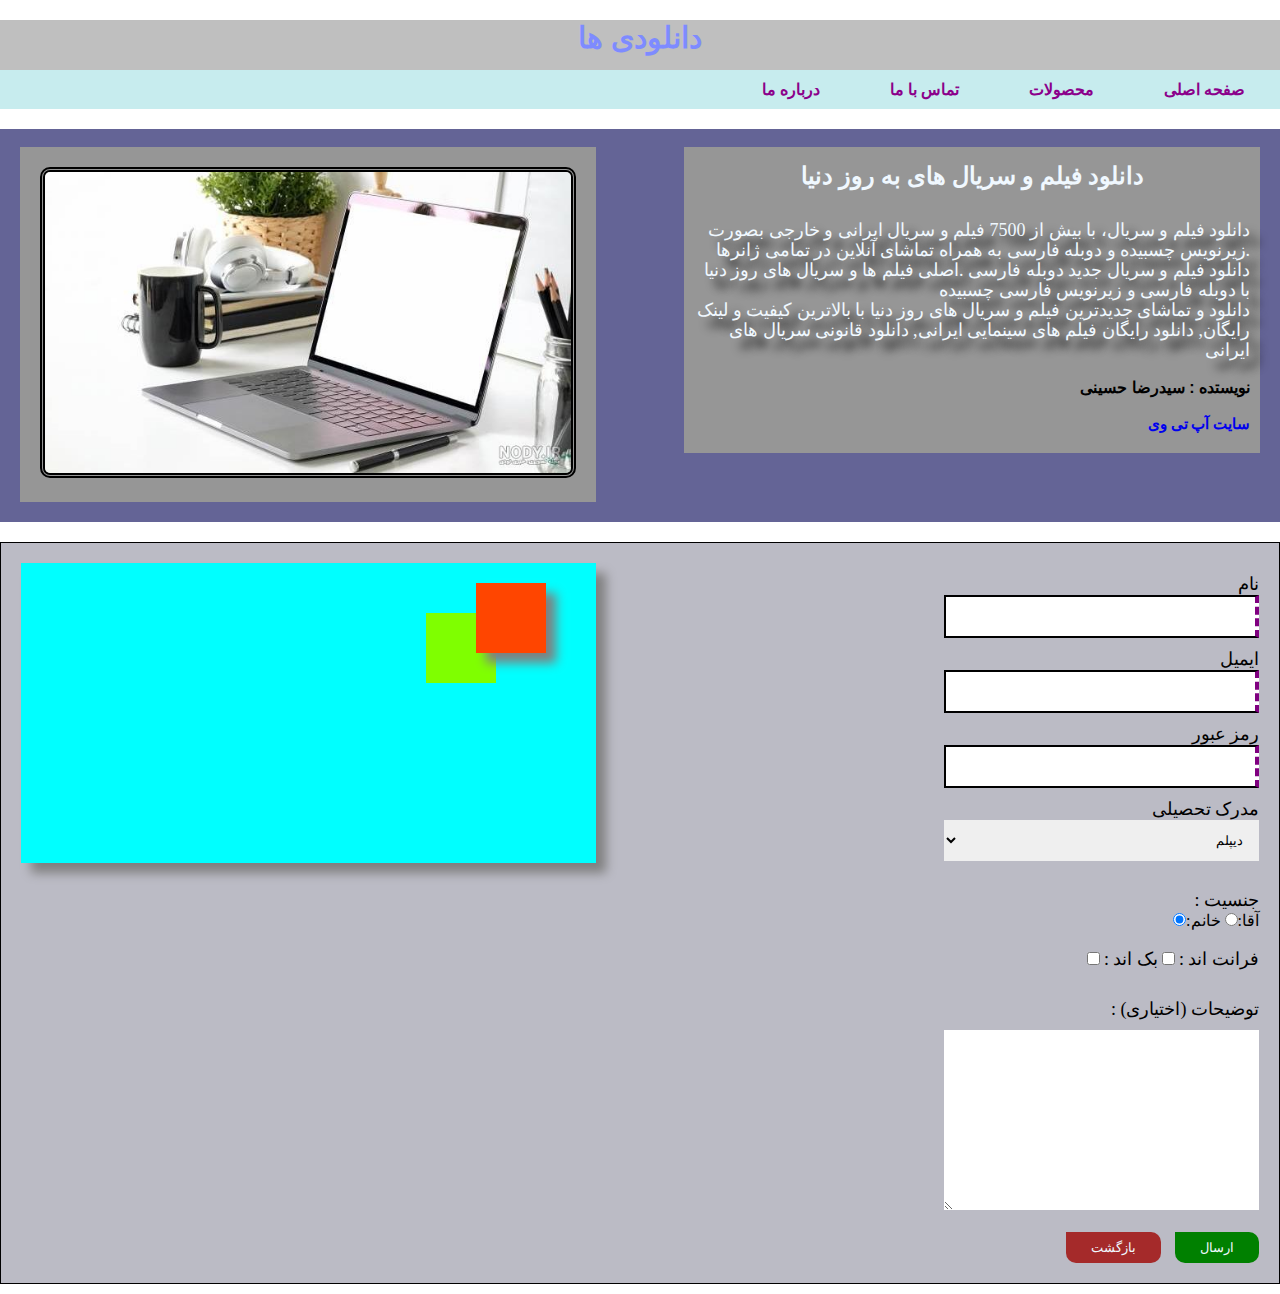
<file: Project 1/index.html>
<!DOCTYPE html>
<html>
    <head>
   <link rel="stylesheet" href="Css/Style.css">            
    
        <title>دانلود فیلم و سریال</title>

    </head>

<body>                                                 
                                                 <!-- Heading -->         
    <div class="top">
        <h1>دانلودی ها</h1>
    </div>
                                                 <!-- Menu -->         
    <div class="menu">
        <ul>
            <li><a href="https://uptvs.com/">صفحه اصلی</a></li>
            <li><a href="">محصولات</a></li>
            <li><a href="">تماس با ما</a></li>
            <li><a href="">درباره ما</a></li>
        </ul>
    </div>
                                                  <!-- box 1 -->         
    <div class="box">
        <div class="right">
            <h2>دانلود فیلم و سریال های به روز دنیا</h2>
            <p>
              <br>  دانلود فیلم و سریال، با بیش از 7500 فیلم و سریال ایرانی و خارجی بصورت
                 .زیرنویس چسبیده و دوبله فارسی به همراه تماشای آنلاین در تمامی ژانرها 
               <br> دانلود فیلم و سریال جدید دوبله فارسی
               .اصلی فیلم ها و سریال های روز دنیا با دوبله فارسی و زیرنویس فارسی چسبیده
                 <br> دانلود و تماشای جدیدترین فیلم و سریال های روز دنیا با بالاترین
                   کیفیت و لینک رایگان, دانلود رایگان فیلم های سینمایی ایرانی, دانلود قانونی سریال های ایرانی 
                </p>
                                                 <br>
            <b><span>نویستده : سیدرضا حسینی</span></b>     <!-- از این تگ برای متن های کوتاه استفاده می شود -->
            <br>
            <br><b><a href="https://uptvs.com/" target="_blank">سایت آپ تی وی</a></b></br>    <!-- باز کردن سایت مورد نظر در تب جدید یا مجزا -->
        </div>

        <div class="left">
            <img src="Image/img 1.jpg" alt="">               <!-- تصویر اول صفحه -->
        </div>
    </div>

                                                 <!-- box 2 -->         
                                                 <!--قسمت وارد کردن مشخصات-->         
    <div class="main">
     <div class="myform">
            <form action="#" method="#">
            <label>نام </label>
            <input type="text" placeholder="">    <!--برای ایجاد کادر های مشخصات به کار میرود، این خط کد کادر نام است-->

            <label>ایمیل</label>
            <input type="email" placeholder="">

            <label>رمز عبور</label>
            <input type="password" placeholder="">
                                                 <!--وارد کردن مدرک تحصیلی-->
            <div>
                <label for="">مدرک تحصیلی </label>
                <select>
                    <option value="">دیپلم</option>
                    <option value="">لیسانس</option>
                    <option value="">فوق لیسانس</option>
                    <option value="">دکترا</option>
                </select>
            </div>
                                                 <!--مشخص کردن جنسیت-->
                                                 <br>
            <div>
                <label for="">جنسیت :</label>
                آقا:<input type="radio" name="gender" value="male">
                خانم:<input type="radio" name="gender" value="female" checked>
            </div>
                                                 <!-- مهارت ها -->
                                                 <br>
            <div class="mharat">
                <label for="front">فرانت اند :</label>
                <input type="checkbox" name="front" id="front">

                <label for="backend">بک اند :</label>
                <input type="checkbox" name="front" id="backend">
                                                 <!-- توضیحات -->
            </div>
                                                 <br>
            <label>توضیحات (اختیاری) :</label>
            <textarea name="" id="" cols="30" rows="10"></textarea>
                                                 <br><br>
            <input type="submit" value="ارسال">           <!-- دکمه ارسال-->
            
            <button>بازگشت</button>
           </form>
     </div>
      <div class="pedar">
             <div class="farzand"></div>
             <div class="farzand2"></div>
    </div>
 </div>
</body>
</file>
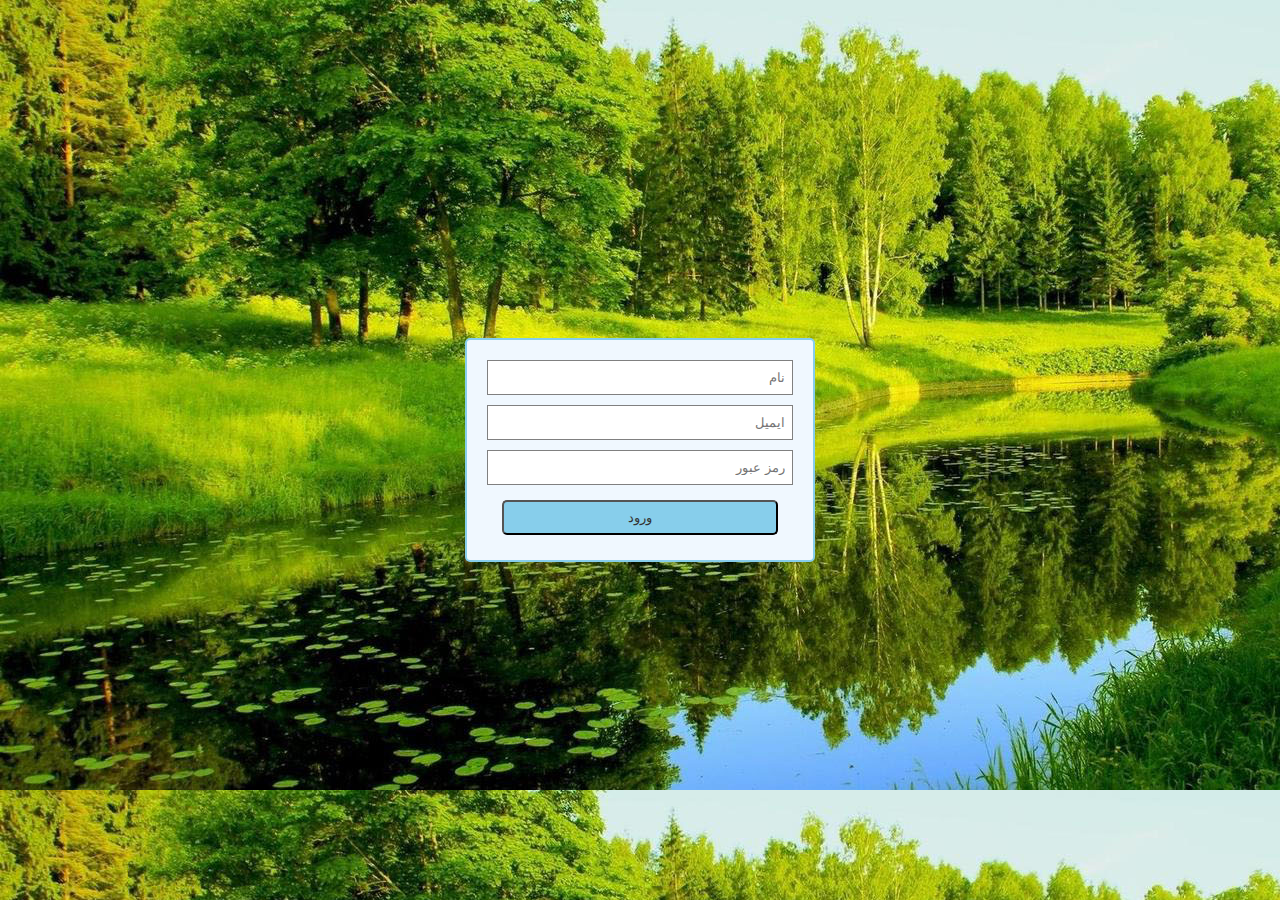
<file: Project 5/index.html>
<html lang="en">
<head>
    <meta charset="UTF-8">
    <meta name="viewport" content="width=device-width, initial-scale=1.0">
    <title>Login</title>
    <style>
        *{
            margin: 0;
            padding: 0;
            box-sizing: border-box;
        }
        body {
            height: 100vh;
            display: flex;
            align-items: center;
            justify-content: center;
            background-image: url(./img/image6.jpg);         
        }
        .container {
            display: flex;
            flex-direction: column;
            width: 350px;
            padding: 15px;
            border: 2px solid skyblue;
            border-radius: 5px;
            background-color: aliceblue;
        }
        input {
            margin: 5px 5px;
            height: 35px;
            padding: 7px;
            border: 1px solid gray;
        }
        button {
            height: 35px;
            margin: 10px 20px;
            background-color: skyblue;
            border-radius: 5px;
            color: #333;
        }
        button:hover {
            background-color: #333;
            color: skyblue;    
        }
        .box {
            direction: rtl;
        }
    </style>
</head>
<body>
    <div class="container">
        <input class="box" type="text" placeholder="نام">
        <input class="box" type="email" placeholder="ایمیل">
        <input class="box" type="password" placeholder="رمز عبور">
        <button>ورود</button>
    </div>
</body>
</html>
</file>
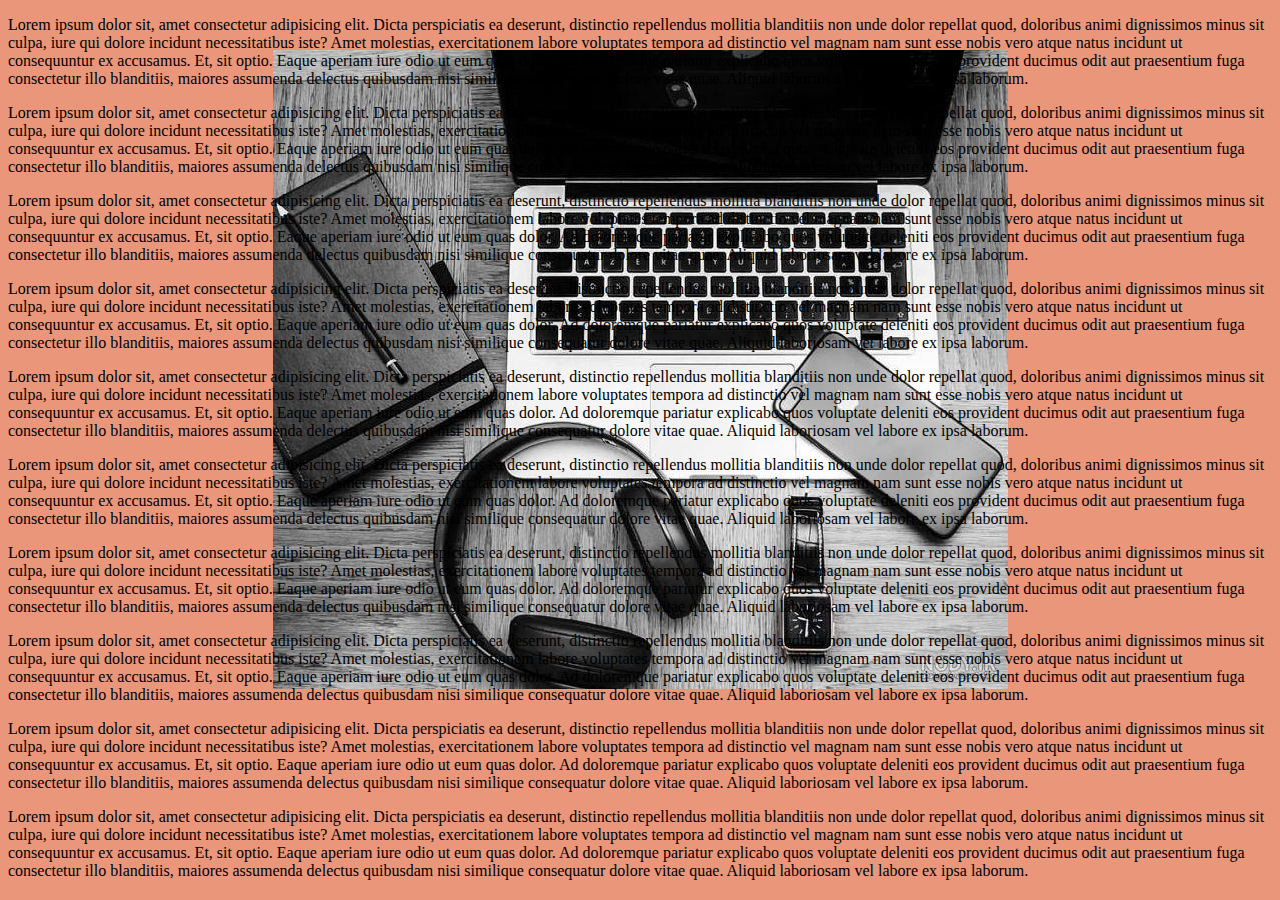
<file: Project 7/index.html>
<!DOCTYPE html>
<html lang="en">

<head>
    <meta charset="UTF-8">
    <meta name="viewport" content="width=device-width, initial-scale=1.0">
    <title>Document</title>
    <style>
        body {
            background-color: darksalmon;
            background-image: url(./img/image1.jpg);
            background-repeat: no-repeat;
            background-attachment: fixed;
            background-position: center 50px;
        }
    </style>
</head>

<body>
    <p>
        Lorem ipsum dolor sit, amet consectetur adipisicing elit. Dicta perspiciatis ea deserunt, distinctio repellendus
        mollitia blanditiis non unde dolor repellat quod, doloribus animi dignissimos minus sit culpa, iure qui dolore
        incidunt necessitatibus iste? Amet molestias, exercitationem labore voluptates tempora ad distinctio vel magnam
        nam sunt esse nobis vero atque natus incidunt ut consequuntur ex accusamus. Et, sit optio. Eaque aperiam iure
        odio ut eum quas dolor. Ad doloremque pariatur explicabo quos voluptate deleniti eos provident ducimus odit aut
        praesentium fuga consectetur illo blanditiis, maiores assumenda delectus quibusdam nisi similique consequatur
        dolore vitae quae. Aliquid laboriosam vel labore ex ipsa laborum.
    </p>
    <p>
        Lorem ipsum dolor sit, amet consectetur adipisicing elit. Dicta perspiciatis ea deserunt, distinctio repellendus
        mollitia blanditiis non unde dolor repellat quod, doloribus animi dignissimos minus sit culpa, iure qui dolore
        incidunt necessitatibus iste? Amet molestias, exercitationem labore voluptates tempora ad distinctio vel magnam
        nam sunt esse nobis vero atque natus incidunt ut consequuntur ex accusamus. Et, sit optio. Eaque aperiam iure
        odio ut eum quas dolor. Ad doloremque pariatur explicabo quos voluptate deleniti eos provident ducimus odit aut
        praesentium fuga consectetur illo blanditiis, maiores assumenda delectus quibusdam nisi similique consequatur
        dolore vitae quae. Aliquid laboriosam vel labore ex ipsa laborum.
    </p>
    <p>
        Lorem ipsum dolor sit, amet consectetur adipisicing elit. Dicta perspiciatis ea deserunt, distinctio repellendus
        mollitia blanditiis non unde dolor repellat quod, doloribus animi dignissimos minus sit culpa, iure qui dolore
        incidunt necessitatibus iste? Amet molestias, exercitationem labore voluptates tempora ad distinctio vel magnam
        nam sunt esse nobis vero atque natus incidunt ut consequuntur ex accusamus. Et, sit optio. Eaque aperiam iure
        odio ut eum quas dolor. Ad doloremque pariatur explicabo quos voluptate deleniti eos provident ducimus odit aut
        praesentium fuga consectetur illo blanditiis, maiores assumenda delectus quibusdam nisi similique consequatur
        dolore vitae quae. Aliquid laboriosam vel labore ex ipsa laborum.
    </p>
    <p>
        Lorem ipsum dolor sit, amet consectetur adipisicing elit. Dicta perspiciatis ea deserunt, distinctio repellendus
        mollitia blanditiis non unde dolor repellat quod, doloribus animi dignissimos minus sit culpa, iure qui dolore
        incidunt necessitatibus iste? Amet molestias, exercitationem labore voluptates tempora ad distinctio vel magnam
        nam sunt esse nobis vero atque natus incidunt ut consequuntur ex accusamus. Et, sit optio. Eaque aperiam iure
        odio ut eum quas dolor. Ad doloremque pariatur explicabo quos voluptate deleniti eos provident ducimus odit aut
        praesentium fuga consectetur illo blanditiis, maiores assumenda delectus quibusdam nisi similique consequatur
        dolore vitae quae. Aliquid laboriosam vel labore ex ipsa laborum.
    </p>
    <p>
        Lorem ipsum dolor sit, amet consectetur adipisicing elit. Dicta perspiciatis ea deserunt, distinctio repellendus
        mollitia blanditiis non unde dolor repellat quod, doloribus animi dignissimos minus sit culpa, iure qui dolore
        incidunt necessitatibus iste? Amet molestias, exercitationem labore voluptates tempora ad distinctio vel magnam
        nam sunt esse nobis vero atque natus incidunt ut consequuntur ex accusamus. Et, sit optio. Eaque aperiam iure
        odio ut eum quas dolor. Ad doloremque pariatur explicabo quos voluptate deleniti eos provident ducimus odit aut
        praesentium fuga consectetur illo blanditiis, maiores assumenda delectus quibusdam nisi similique consequatur
        dolore vitae quae. Aliquid laboriosam vel labore ex ipsa laborum.
    </p>
    <p>
        Lorem ipsum dolor sit, amet consectetur adipisicing elit. Dicta perspiciatis ea deserunt, distinctio repellendus
        mollitia blanditiis non unde dolor repellat quod, doloribus animi dignissimos minus sit culpa, iure qui dolore
        incidunt necessitatibus iste? Amet molestias, exercitationem labore voluptates tempora ad distinctio vel magnam
        nam sunt esse nobis vero atque natus incidunt ut consequuntur ex accusamus. Et, sit optio. Eaque aperiam iure
        odio ut eum quas dolor. Ad doloremque pariatur explicabo quos voluptate deleniti eos provident ducimus odit aut
        praesentium fuga consectetur illo blanditiis, maiores assumenda delectus quibusdam nisi similique consequatur
        dolore vitae quae. Aliquid laboriosam vel labore ex ipsa laborum.
    </p>
    <p>
        Lorem ipsum dolor sit, amet consectetur adipisicing elit. Dicta perspiciatis ea deserunt, distinctio repellendus
        mollitia blanditiis non unde dolor repellat quod, doloribus animi dignissimos minus sit culpa, iure qui dolore
        incidunt necessitatibus iste? Amet molestias, exercitationem labore voluptates tempora ad distinctio vel magnam
        nam sunt esse nobis vero atque natus incidunt ut consequuntur ex accusamus. Et, sit optio. Eaque aperiam iure
        odio ut eum quas dolor. Ad doloremque pariatur explicabo quos voluptate deleniti eos provident ducimus odit aut
        praesentium fuga consectetur illo blanditiis, maiores assumenda delectus quibusdam nisi similique consequatur
        dolore vitae quae. Aliquid laboriosam vel labore ex ipsa laborum.
    </p>
    <p>
        Lorem ipsum dolor sit, amet consectetur adipisicing elit. Dicta perspiciatis ea deserunt, distinctio repellendus
        mollitia blanditiis non unde dolor repellat quod, doloribus animi dignissimos minus sit culpa, iure qui dolore
        incidunt necessitatibus iste? Amet molestias, exercitationem labore voluptates tempora ad distinctio vel magnam
        nam sunt esse nobis vero atque natus incidunt ut consequuntur ex accusamus. Et, sit optio. Eaque aperiam iure
        odio ut eum quas dolor. Ad doloremque pariatur explicabo quos voluptate deleniti eos provident ducimus odit aut
        praesentium fuga consectetur illo blanditiis, maiores assumenda delectus quibusdam nisi similique consequatur
        dolore vitae quae. Aliquid laboriosam vel labore ex ipsa laborum.
    </p>
    <p>
        Lorem ipsum dolor sit, amet consectetur adipisicing elit. Dicta perspiciatis ea deserunt, distinctio repellendus
        mollitia blanditiis non unde dolor repellat quod, doloribus animi dignissimos minus sit culpa, iure qui dolore
        incidunt necessitatibus iste? Amet molestias, exercitationem labore voluptates tempora ad distinctio vel magnam
        nam sunt esse nobis vero atque natus incidunt ut consequuntur ex accusamus. Et, sit optio. Eaque aperiam iure
        odio ut eum quas dolor. Ad doloremque pariatur explicabo quos voluptate deleniti eos provident ducimus odit aut
        praesentium fuga consectetur illo blanditiis, maiores assumenda delectus quibusdam nisi similique consequatur
        dolore vitae quae. Aliquid laboriosam vel labore ex ipsa laborum.
    </p>
    <p>
        Lorem ipsum dolor sit, amet consectetur adipisicing elit. Dicta perspiciatis ea deserunt, distinctio repellendus
        mollitia blanditiis non unde dolor repellat quod, doloribus animi dignissimos minus sit culpa, iure qui dolore
        incidunt necessitatibus iste? Amet molestias, exercitationem labore voluptates tempora ad distinctio vel magnam
        nam sunt esse nobis vero atque natus incidunt ut consequuntur ex accusamus. Et, sit optio. Eaque aperiam iure
        odio ut eum quas dolor. Ad doloremque pariatur explicabo quos voluptate deleniti eos provident ducimus odit aut
        praesentium fuga consectetur illo blanditiis, maiores assumenda delectus quibusdam nisi similique consequatur
        dolore vitae quae. Aliquid laboriosam vel labore ex ipsa laborum.
    </p>
</body>

</html>
</file>
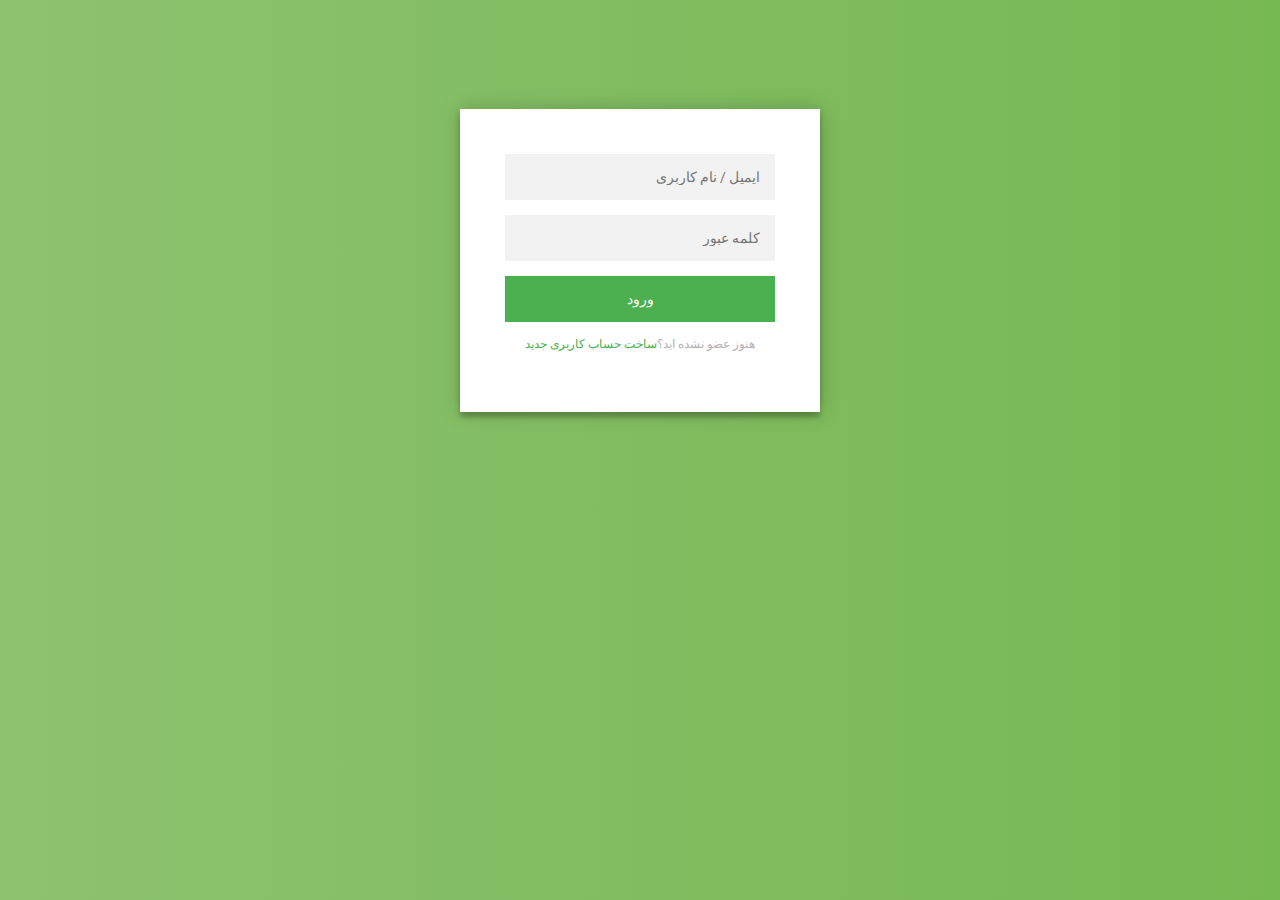
<file: Project 4/Login Page.html>
<html lang="en">
<head>
    <meta charset="UTF-8">
    <meta name="viewport" content="width=device-width, initial-scale=1.0">
    <title>Login</title>
    <link rel="stylesheet" href="Css/Style.css">
</head>
<body>
    <div class="login-page">
        <div class="form">
          <form class="login-form">
            <input type="text" placeholder="ایمیل / نام کاربری"/>
            <input type="password" placeholder="کلمه عبور"/>
            <button>ورود</button>
            <p class="message">هنوز عضو نشده اید؟<a href="#">ساخت حساب کاربری جدید</a></p>
          </form>
        </div>
      </div>
</body>
</html>
</file>
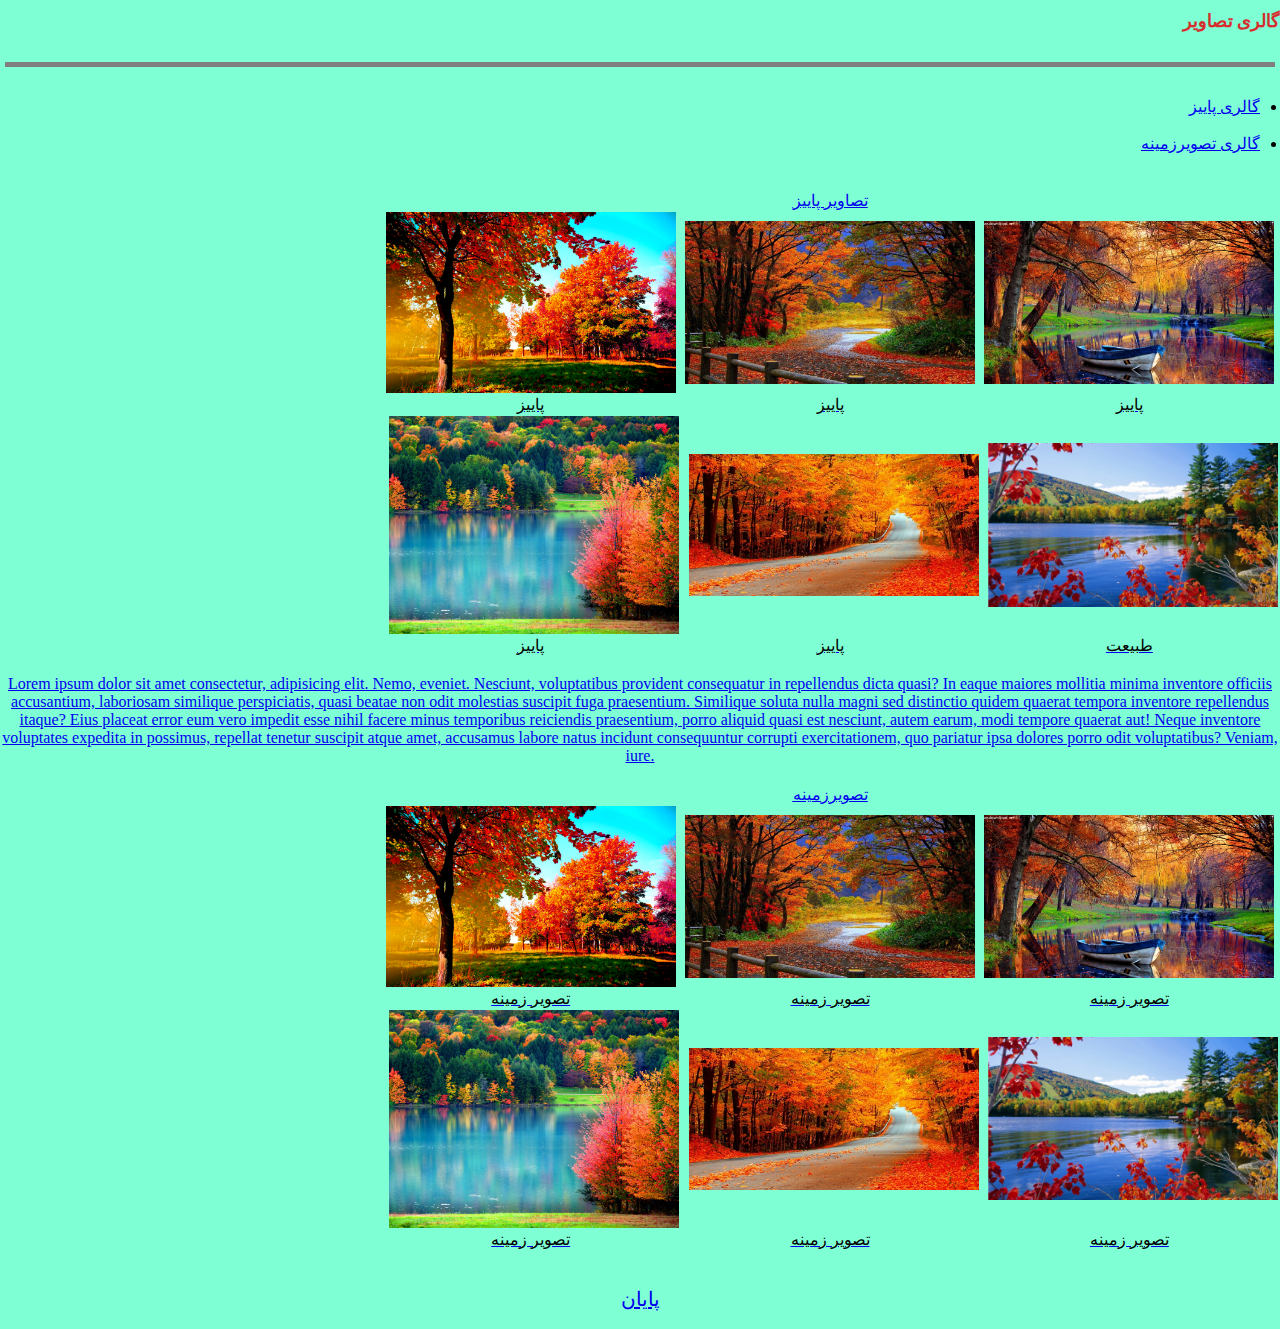
<file: Project 6/Galery.html>
<html lang="en">

<head>
    <meta charset="UTF-8">
    <meta name="viewport" content="width=device-width, initial-scale=1.0">
    <title>Galery</title>
    <link rel="stylesheet" href="Css/style.Css">
</head>

<body dir="rtl">
    <h1>
        <font face="tahoma" size="4" color="#d62e2e">گالری تصاویر</font> <!-- برای مشخص کردن فونت و اندازه متن -->
    </h1>
    <hr size="5" color="gray"> <!-- یک خط افقی می کشد -->

                                                    <!-- Menu -->
    <ul>
        <li><a href="#cat1" name="top">گالری پاییز</a></li>
        <br>
        <li><a href="#cat2" name="top"> گالری تصویرزمینه</li>
    </ul>
    <br>
    <br>

                                                    <!-- Table 1 -->
    <table width="900" border="0">
        <tr align="center">
            <td colspan="5">
                <a href="top" name="cat1">
                    تصاویر پاییز
                </a>
            </td>
        </tr>
        <tr align="center">
            <td>
                <a href="img/image1.jpg">
                    <img src="./img/image1.jpg" width="290">
                </a>
            </td>
            <td>
                <a href="img/image2.jpg">
                    <img src="./img/image2.jpg" width="290">
                </a>
            </td>
            <td>
                <a href="img/image3.jpg">
                    <img src="./img/image3.jpg" width="290">
                </a>
            </td>
        <tr align="center">
            <td>پاییز</td>
            <td>پاییز</td>
            <td>پاییز</td>
        </tr>
        <td>
            <img src="./img/image4.jpg" width="290">
        </td>
        <td>
            <img src="./img/image5.jpg" width="290">
        </td>
        <td>
            <img src="./img/image6.jpg" width="290">
        </td>
        <tr align="center">
            <td>طبیعت</td>
            <td>پاییز</td>
            <td>پاییز</td>
        </tr>
        </tr>
    </table>
    <br>
    <p dir="ltr" align="center">
        Lorem ipsum dolor sit amet consectetur, adipisicing elit. Nemo, eveniet. Nesciunt, voluptatibus provident
        consequatur in repellendus dicta quasi? In eaque maiores mollitia minima inventore officiis accusantium,
        laboriosam similique perspiciatis, quasi beatae non odit molestias suscipit fuga praesentium. Similique soluta
        nulla magni sed distinctio quidem quaerat tempora inventore repellendus itaque? Eius placeat error eum vero
        impedit esse nihil facere minus temporibus reiciendis praesentium, porro aliquid quasi est nesciunt, autem
        earum, modi tempore quaerat aut! Neque inventore voluptates expedita in possimus, repellat tenetur suscipit
        atque amet, accusamus labore natus incidunt consequuntur corrupti exercitationem, quo pariatur ipsa dolores
        porro odit voluptatibus? Veniam, iure.
    </p>
    <br>

                                                        <!-- Table 2 -->
    <table width="900" border="0">
        <tr align="center">
            <td colspan="5">
                <a href="top" name="cat2">
                    تصویرزمینه
                </a>
            </td>
        </tr>
        <tr align="center">
            <td>
                <a href="img/image1.jpg">
                    <img src="./img/image1.jpg" width="290">
                </a>
            </td>
            <td>
                <a href="img/image2.jpg">
                    <img src="./img/image2.jpg" width="290">
                </a>
            </td>
            <td>
                <a href="img/image3.jpg">
                    <img src="./img/image3.jpg" width="290">
                </a>
            </td>
        <tr align="center">
            <td>تصویر زمینه</td>
            <td>تصویر زمینه</td>
            <td>تصویر زمینه</td>
        </tr>
        <td>
            <img src="./img/image4.jpg" width="290">
        </td>
        <td>
            <img src="./img/image5.jpg" width="290">
        </td>
        <td>
            <img src="./img/image6.jpg" width="290">
        </td>
        <tr align="center">
            <td>تصویر زمینه</td>
            <td>تصویر زمینه</td>
            <td>تصویر زمینه</td>
        </tr>
        </tr>
    </table>
    <br>
    <br>

                                                        <!-- End -->
    <p class="end" align="center">
        پایان
    </p>
    <br>
</body>

</html>
</file>
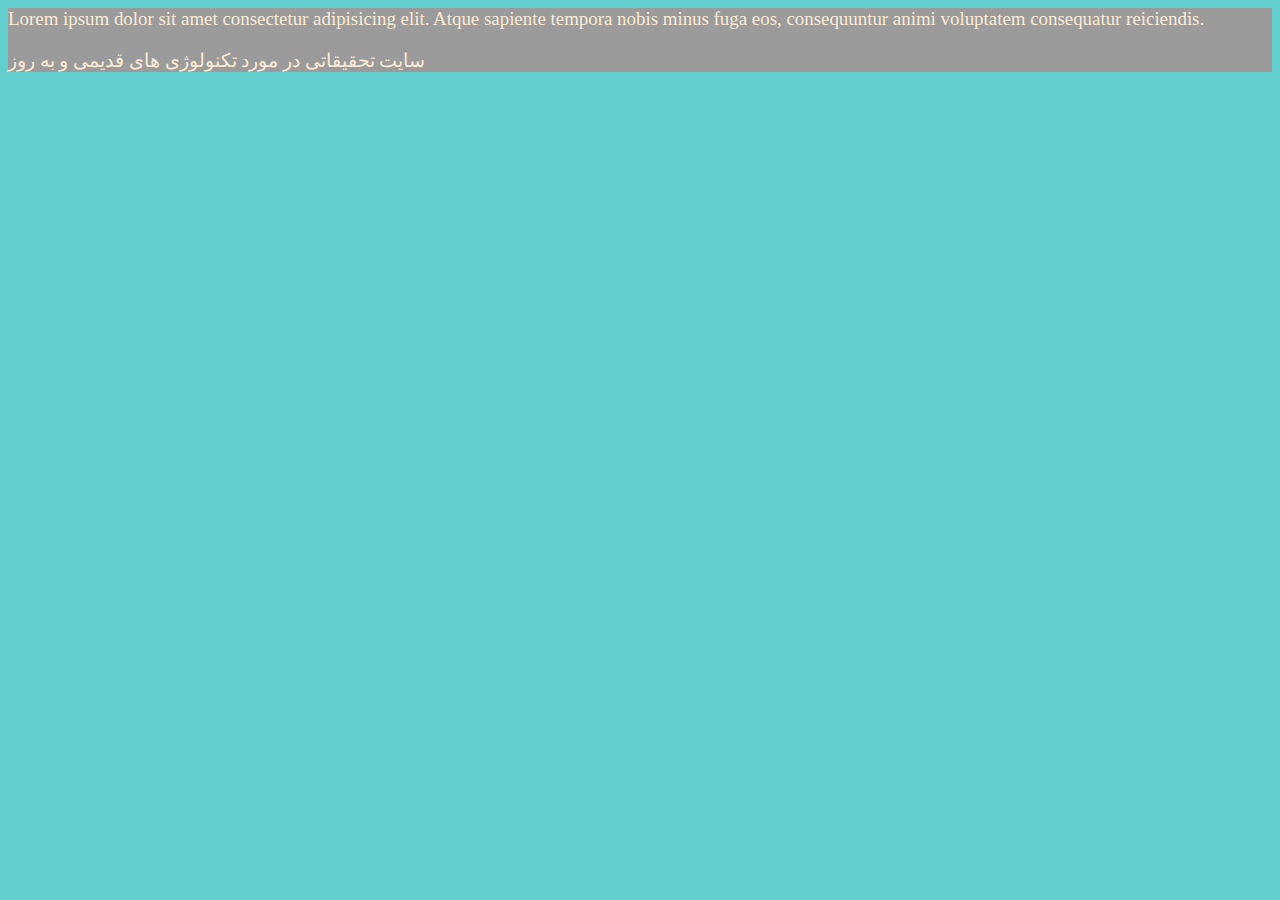
<file: Project 7/index1.html>
<html lang="en">

<head>
    <meta charset="UTF-8">
    <meta name="viewport" content="width=device-width, initial-scale=1.0">
    <title>units</title>
    <style>
        body{
            background-color: rgb(99, 206, 206);
        }
        div {
            background-color: rgb(155, 155, 155);

        }
        p {
            color: antiquewhite;
            font-size: 0.5cm;
            /** سانتی متر :(Cm) **/
        }
    </style>
</head>

<body>
    <div>
        <p>
            Lorem ipsum dolor sit amet consectetur adipisicing elit. Atque sapiente tempora nobis minus fuga eos,
            consequuntur animi voluptatem consequatur reiciendis.
        </p>
        <p>
            سایت تحقیقاتی در مورد تکنولوژی های قدیمی و به روز
        </p>
    </div>
</body>

</html>
</file>
<file: Project 1/Css/Style.css>
/* با علامت ستاره که به صورت زیر نوشته شده می توان هر تعقییری را
                         .برای همه المان ها به صورت یک جا اعمال کرد */
 * {
    padding: 0;          /* هیچ گونه فاصله گذاری داخلی پیش فرضی اعمال نشود */     
    margin: 0;           /* هیچ گونه فاصله گذاری بیرونی پیش فرضی اعمال نشود */
    box-sizing: border-box;   /*برای فیکس کردن کادر ها داخل باکس به کار می رود */
    border: 0;
 }
/*** بخش تایتل ***/
title {
    color: aqua;
}
/*** بدنه سایت ***/
body {
   direction: rtl;     /* (rtl : Right to Left).متن هایی که می خواهم بنویسم را از راست به چب می گذارد */
}
 /*** Heading Site ***/
.top h1 {
    color: rgb(0, 26, 255);
    background-color:grey;
    text-align: center;
    opacity: 50%;
    width: 100%;            
    height: 50px;                
    font-size: 30px;
    margin-top: 20px;
}
/* Style Menu */
.menu {
    float: right;
    width: 100%;
    background-color: #c7ecee;
}
.menu li {
    float: right;
    list-style: none;       /* برای برداشتن دایره جلوی توشته */
}
.menu li a {
    padding: 10px 35px;
    display: inline-block;       /* هم بلاک لول هم اینلاین لول است */
    text-decoration: none;       /* برای برداشتن خط زیر نوشته */
    color:darkmagenta;
    font-weight: bold;           /* تو پر کردن منو */
}
/* حالت تعقییر رنگ منو وقتی ماوس روش قرار گرفت */
.menu li a:hover {
    background: #ffbe76;
}
/*** کادر یا باکس اول ***/
.box {
    background-color:rgb(100, 100, 150);
    width: 100%;             
    float: right;           
    text-align: right;       
 /* margin: 20px 350px ;    برای فاصله دادن از بیرون به همه طرف استفاده می شود،اولین عدد ارتفاع و 
    .دومی فاصله از عرض وسومین عدد فاصله از پایین و چهارمین عدد فاصله از بالا است */
     padding-bottom: 20px;
     margin-top: 20px;
     
 /*  margin-bottom: 1000px;
     margin-left: 350px;
     margin-right: 350px;              .این چهار خط کد برای فاصله گزاری از طرفین به صورت جدا گانه است */  
     
 /* padding: 20px 350px;    مثل مارجین عمل می کند ولی برای فاصله داخلی از همه طرف استفاده می شود */      
}
/*** باکس سمت راست ***/
.box .right {
    background-color:rgb(150, 150, 150);
    width: 45%;
    float: right;           /* برای قرارگیری کادر به جهت دل خواه */
    margin-top: 18px;
    margin-right: 20px;
    padding: 20px 10px;
}
/*** هدینگ داخل باکس سمت راست ***/
.right h2 {
    color: aliceblue;
    margin-top: -5px;
    margin-bottom: 5px;
    text-align: center;
    
}
/*** متن داخل باکس سمت راست ***/
.right p {
    color: aliceblue;
    font-size: 18px;
    margin-top: 10px;
    line-height: 20px;    /* برای تنظیم ارتفاع خط ها */
    text-shadow: 10px 10px 10px black;         /* برای سایه دادن به متن */
}
/*** نام نویسنده داخل باکس سمت راست ***/
.right span {
    font-family:Arial, Helvetica, sans-serif;
}
/*** لینک سایت داخل باکس سمت راست ***/
.right a {
    font-size: 15px;
    text-decoration: none;    /* برای حذف کردن خط زیر متن لینک یا آدرس سایت */
}
/*** باکس سمت چت ***/
.box .left {
    background-color:rgb(150, 150, 150);
    width: 45%;
    float: left;
    margin-top: 18px;
    margin-left: 20px;
    padding: 20px;
    
}
/*** تصویر داخل باکس سمت چپ ***/
.left img {
    max-width: 100%;      /* می توان عرض تصویر را به اندازه کادر زیرش یکسان کرد */
    border: 5px double;
    border-radius: 10px;
    
    
}
.left img :hover {
    opacity: 0.5 ;
}
/*** باکس دوم ***/
.main {
    width: 100%;
    background-color: rgb(187, 187, 197);
    margin-top: 20px; 
    float: right;        /* برای قرارگیری کادر به جهت دل خواه */
    border: 1px solid black;
}
.main .myform {
    float: right;           /* برای قرارگیری کادر به جهت دل خواه */
    padding: 20px
}
/*** مشخصات (نام ، ایمیل و پسوورد) ***/
.myform input[type="text"] , .myform input[type="email"] , .myform input[type="Password"] {
    width: 100%;
    padding: 12px;
    border: 2px solid black;         /* برای بوردر دادن با ضخامت و رنگ دلخواه */
    border-right: 4px dashed purple;     /* برای خط بوردر فقط سمت راست */
}
/*** برچسب کل فرم مشخصات ***/
.myform label {
    margin-top: 10px;
    display: block;
    font-size: 18px;
}
/*** برچسب مهارت ها ***/
.mharat label {
    color: black;
}
/*** برچسب مهارت ها ***/
.mharat label{
    margin-top: 20px;
    display: inline;
}
/*** مدرک تحصیلی ***/
.myform select {
    width: 100%;
    padding: 12px;
}
/*** قسمت توضیحات فرم ***/
.myform textarea {
    margin-top: 10px;
    font-size:large;  
}
/*** دکمه ارسال ***/
.myform input[type="submit"] , .myform button  {
    color: aliceblue;
    background-color: green;
    padding: 8px 25px;
    cursor: pointer ;     /* برای تعقییر نشانگر ماوس وقتی رو دکمه قرار می گیرد */
    border-radius: 10px;         /* برای گرد کردن گوشه های بوردر دکمه */
    border-top-left-radius: 0px;      /* گردی بالا سمت چپ دکمه صفر */
}
/* برای تعقییر شکل دکمه وقتی که ماوس روش قرار می گیرد */
.myform input [type="submit"]:hover , .myform button:hover {
    background: #30336b;
}
/* دکمه بازگشت */
.myform button {
    margin-right: 10px;
    background-color: brown;
}
.pedar {
    float: left;
    width: 45%;
    background-color: aqua;
    height: 300px;
    margin-top: 20px;
    margin-left: 20px;
    position: relative;
    box-shadow: 10px 10px 10px gray;    /*برای سایه دادن به باکس به کار می رود */
}
.pedar .farzand {
    width: 70px;
    height: 70px;
    background-color: orangered;
    position: absolute;
    top: 20px;
    right: 50px;
    box-shadow: 10px 10px 10px gray;
    z-index: 10;     /* مثلا برای قرار گیری کادر یا باکس زیرین روی باکس رو است */
}
.pedar .farzand2 {
    width: 70px;
    height: 70px;
    background-color:chartreuse;
    position: absolute;
    top: 50px;
    right: 100px;
    overflow: hidden;     /*برای پنهان کردن هر چیزی */
}
</file>
<file: Project 4/Css/Style.css>
@import url(https://fonts.googleapis.com/css?family=Roboto:300);

.login-page {
  width: 360px;
  padding: 8% 0 0;
  margin: auto;
}
.form {
  position: relative;
  z-index: 1;
  background: #FFFFFF;
  max-width: 360px;
  margin: 0 auto 100px;
  padding: 45px;
  text-align: center;
  box-shadow: 0 0 20px 0 rgba(0, 0, 0, 0.2), 0 5px 5px 0 rgba(0, 0, 0, 0.24);
}
.form input {
  font-family: "Roboto", sans-serif;
  outline: 0;
  background: #f2f2f2;
  width: 100%;
  border: 0;
  margin: 0 0 15px;
  padding: 15px;
  box-sizing: border-box;
  font-size: 14px;
  direction: rtl;
}
.form button {
  font-family: "Roboto", sans-serif;
  text-transform: uppercase;
  outline: 0;
  background: #4CAF50;
  width: 100%;
  border: 0;
  padding: 15px;
  color: #FFFFFF;
  font-size: 14px;
  -webkit-transition: all 0.3 ease;
  transition: all 0.3 ease;
  cursor: pointer;
}
.form button:hover,.form button:active,.form button:focus {
  background: #43A047;
}
.form .message {
  margin: 15px 0 0;
  color: #b3b3b3;
  font-size: 12px;
}
.form .message a {
  color: #4CAF50;
  text-decoration: none;
}
.form .register-form {
  display: none;
}
.container {
  position: relative;
  z-index: 1;
  max-width: 300px;
  margin: 0 auto;
}
.container:before, .container:after {
  content: "";
  display: block;
  clear: both;
}
.container .info {
  margin: 50px auto;
  text-align: center;
}
.container .info h1 {
  margin: 0 0 15px;
  padding: 0;
  font-size: 36px;
  font-weight: 300;
  color: #1a1a1a;
}
.container .info span {
  color: #4d4d4d;
  font-size: 12px;
}
.container .info span a {
  color: #000000;
  text-decoration: none;
}
.container .info span .fa {
  color: #EF3B3A;
}
body {
  background: #76b852; /* fallback for old browsers */
  background: -webkit-linear-gradient(right, #76b852, #8DC26F);
  background: -moz-linear-gradient(right, #76b852, #8DC26F);
  background: -o-linear-gradient(right, #76b852, #8DC26F);
  background: linear-gradient(to left, #76b852, #8DC26F);
  font-family: "Roboto", sans-serif;
  -webkit-font-smoothing: antialiased;
  -moz-osx-font-smoothing: grayscale;      
}
</file>
<file: Project 6/Css/style.Css>
*{
    margin: 0;
    padding: 0;
}
body {
    background-color: aquamarine;
}
h1 {
    margin-bottom: 10px;
    margin-top: 10px;
}
hr {
    margin: 30px 5px;
}
ul {
    margin-right: 20px;
}
.end {
    font-size: 20px;
}
</file>
